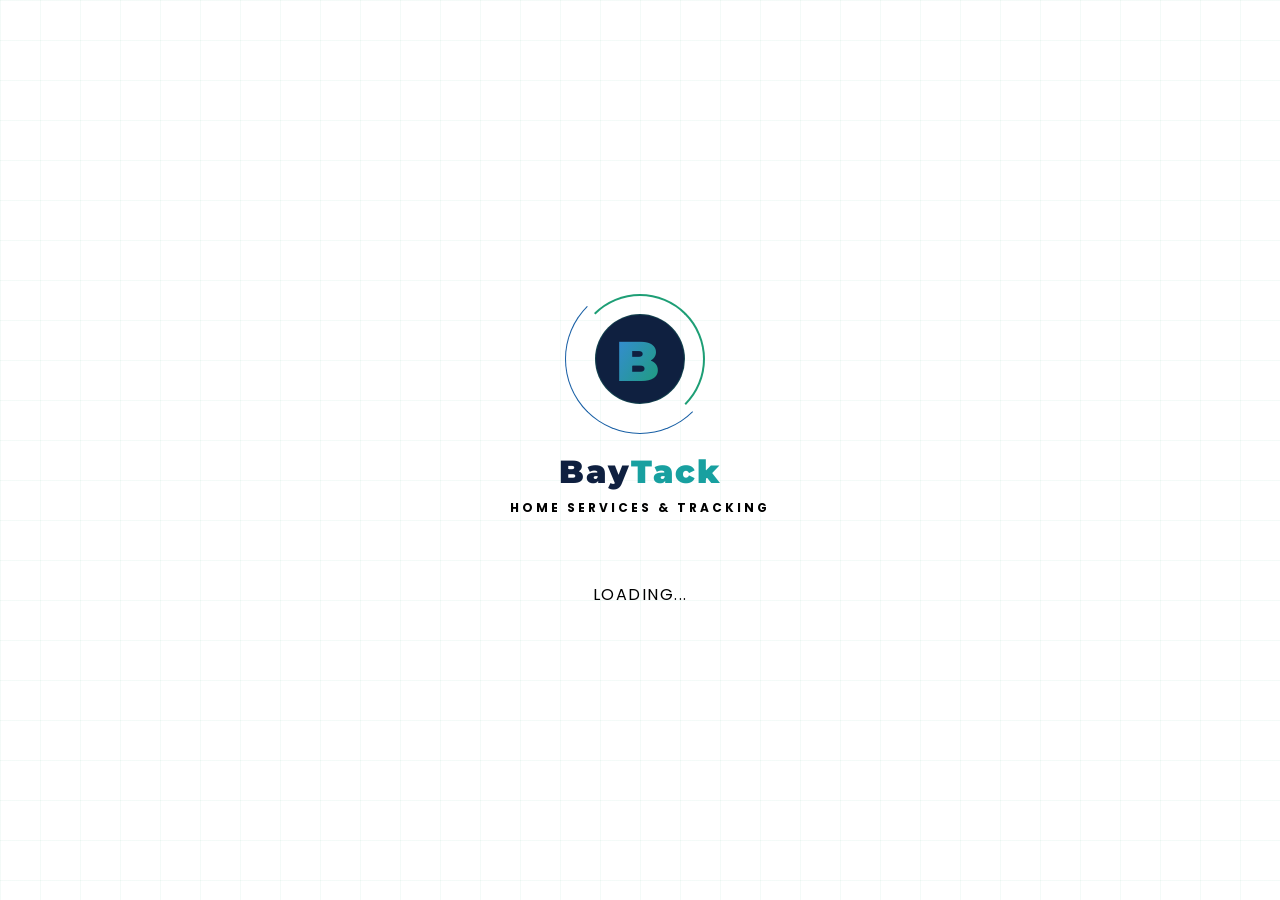
<file: frontend/laoding.html>
<!DOCTYPE html>
<html lang="en">
<head>
  <meta charset="UTF-8" />
  <meta name="viewport" content="width=device-width, initial-scale=1.0"/>
  <title>BayTack - Loading</title>
  <link rel="preconnect" href="https://fonts.googleapis.com" />
  <link href="https://fonts.googleapis.com/css2?family=Montserrat:wght@700;900&family=Poppins:wght@400;600&display=swap" rel="stylesheet"/>
  <link rel="stylesheet" href="styles/pages/loading.css"/>
</head>
<body>
  <div class="loader-wrapper" id="loaderWrapper">
    <div class="bg-grid"></div>
    <div class="particles" id="particles"></div>

    <div class="logo-svg-wrap">
      <div class="ring-outer"></div>
      <div class="ring"></div>
      <div class="logo-inner">
        <svg width="56" height="60" viewBox="0 0 56 60">
          <defs>
            <linearGradient id="bGrad" x1="0%" y1="0%" x2="100%" y2="100%">
              <stop offset="0%" stop-color="#378ADD"/>
              <stop offset="100%" stop-color="#1D9E75"/>
            </linearGradient>
          </defs>
          <text x="4" y="52" font-family="Montserrat,sans-serif"
                font-size="56" font-weight="900" fill="url(#bGrad)">B</text>
        </svg>
      </div>
    </div>

    <div class="brand-name">
      <span class="bay">Bay</span><span class="tack">Tack</span>
    </div>
    <div class="tagline">Home services &amp; tracking</div>

    <div class="progress-track">
      <div class="progress-fill" id="progressFill"></div>
    </div>
    <div class="loading-text">
      Loading<span class="dot1">.</span><span class="dot2">.</span><span class="dot3">.</span>
    </div>
  </div>

  <script src="scripts/core/loading.js"></script>
</body>
</html>
</file>
<file: frontend/styles/pages/loading.css>
* { margin: 0; padding: 0; box-sizing: border-box; }

body {
  background: #ffffff;
  min-height: 100vh;
  display: flex;
  align-items: center;
  justify-content: center;
  font-family: 'Poppins', sans-serif;
}

.loader-wrapper {
  position: relative;
  width: 100%;
  min-height: 100vh;
  display: flex;
  flex-direction: column;
  align-items: center;
  justify-content: center;
  overflow: hidden;
}

.bg-grid {
  position: absolute;
  inset: 0;
  background-image:
    linear-gradient(rgba(29,158,117,0.05) 1px, transparent 1px),
    linear-gradient(90deg, rgba(29,158,117,0.05) 1px, transparent 1px);
  background-size: 40px 40px;
}

.logo-svg-wrap {
  position: relative;
  width: 130px; height: 130px;
  display: flex; align-items: center; justify-content: center;
  margin-bottom: 28px;
}

.ring {
  position: absolute; inset: 0;
  border-radius: 50%;
  border: 2px solid transparent;
  border-top-color: #1D9E75;
  border-right-color: #1D9E75;
  animation: spin 1.4s linear infinite;
}

.ring-outer {
  position: absolute; inset: -10px;
  border-radius: 50%;
  border: 1.5px solid transparent;
  border-bottom-color: #185FA5;
  border-left-color: #185FA5;
  animation: spin 2s linear infinite reverse;
}

@keyframes spin { to { transform: rotate(360deg); } }

.logo-inner {
  width: 90px; height: 90px;
  background: #0f2040;
  border-radius: 50%;
  display: flex; align-items: center; justify-content: center;
  border: 1.5px solid rgba(29,158,117,0.25);
}

.brand-name {
  font-family: 'Montserrat', sans-serif;
  font-size: 32px; font-weight: 900;
  letter-spacing: 2px;
  margin-bottom: 8px;
  animation: fadeUp 0.8s ease 0.2s both;
}

.bay  { color: #0f2040}
.tack { color: #18A0A0; }

.tagline {
  font-size: 12px; color: #0f2040(255,255,255,0.35);
  font-weight: bold;
  letter-spacing: 3px; text-transform: uppercase;
  margin-bottom: 48px;
  animation: fadeUp 0.8s ease 0.4s both;
}

@keyframes fadeUp {
  from { transform: translateY(12px); opacity: 0; }
  to   { transform: translateY(0);    opacity: 1; }
}

.progress-track {
  width: 220px; height: 3px;
  background: rgba(255,255,255,0.08);
  border-radius: 99px; overflow: hidden;
  margin-bottom: 14px;
  animation: fadeUp 0.8s ease 0.5s both;
}

.progress-fill {
  height: 100%; width: 0%;
  border-radius: 99px;
  background: linear-gradient(90deg, #185FA5, #1D9E75);
  transition: width 0.3s ease;
}

.loading-text {
  font-size: 16px; color: #0f2040(255, 255, 255, 0.4);
  letter-spacing: 1.5px; text-transform: uppercase;
}

.dot1, .dot2, .dot3 { animation: dotFade 1.4s infinite; }
.dot1 { animation-delay: 0s; }
.dot2 { animation-delay: 0.25s; }
.dot3 { animation-delay: 0.5s; }

@keyframes dotFade {
  0%, 100% { opacity: 0; }
  50%       { opacity: 1; }
}

.particle {
  position: absolute; border-radius: 50%;
  animation: floatUp linear infinite; opacity: 0;
}

@keyframes floatUp {
  0%   { transform: translateY(100%) scale(0); opacity: 0; }
  10%  { opacity: 1; }
  90%  { opacity: 0.5; }
  100% { transform: translateY(-80px) scale(1); opacity: 0; }
}
</file>
